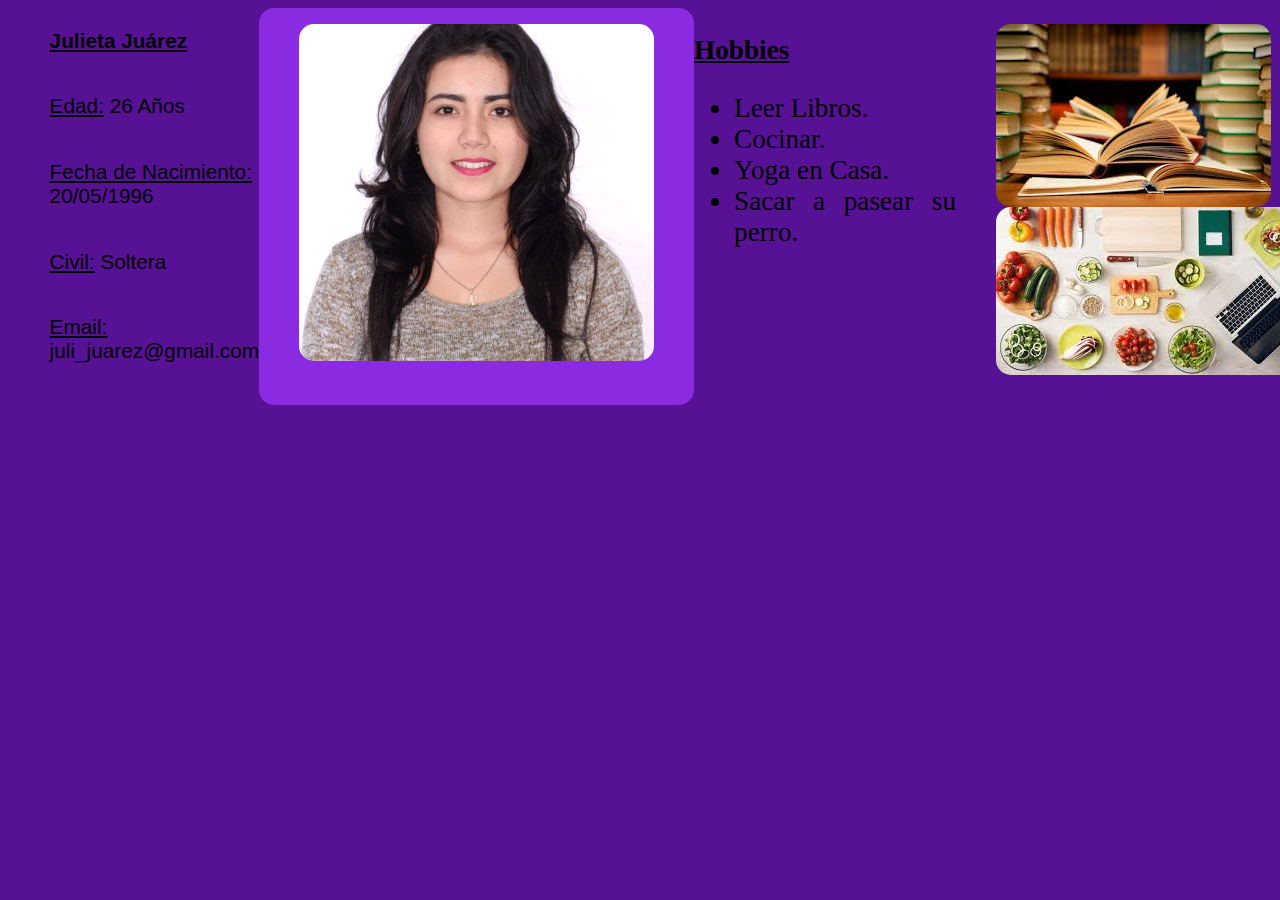
<file: index.html>
<!DOCTYPE html>
<html lang="en">
  <head>
    <meta name="author" content="Aquí mis datos" />
    <meta charset="UTF-8" />
    <meta http-equiv="X-UA-Compatible" content="IE=edge" />
    <meta name="viewport" content="width=device-width, initial-scale=1.0" />
    <link rel="stylesheet" type="text/css" href="./css/style.css" />
    <title>Ejercicio</title>
  </head>
  <body>
    <div id="Texto1">
      <p id="p_texto1">
        <b><u>Julieta Juárez</u></b>
      </p>
      <p id="p_texto1"><u>Edad:</u> 26 Años</p>
      <p id="p_texto1"><u>Fecha de Nacimiento:</u> 20/05/1996</p>
      <p id="p_texto1"><u> Civil:</u> Soltera</p>
      <p id="p_texto1"><u>Email:</u> juli_juarez@gmail.com</p>
    </div>
    <div id="imagen1">
      <figure>
        <img class="imagenes" src="img/foto-carnet.Julieta.gif" alt="Juli" />
      </figure>
    </div>
    <div id="separacion"></div>
    <p></p>
    <div id="texto2">
      <p id="p_texto2">
        <b><u>Hobbies</u></b>
      </p>
      <ul>
        <li>Leer Libros.</li>
        <li>Cocinar.</li>
        <li>Yoga en Casa.</li>
        <li>Sacar a pasear su perro.</li>
      </ul>
    </div>
    <div id="imagen2">
      <figure>
        <img class="imagenes" src="img/hobbie1.jpg" />
        <img class="imagenes" src="img/images.jpg" />
      </figure>
    </div>
  </body>
</html>
</file>
<file: css/style.css>
body{
  background-color: rgb(86, 17, 149);
  display: flex;
  justify-content: center;
}

#texto1{
    width: 80%;
    float: left;
   /* font-family:Verdana, Geneva, Tahoma, sans-serif;*/
    font-size: 200%;
    text-align: justify;
}

#p_texto1{
    text-align: left;
    margin-bottom: 2em;
    margin-left: 2em;
    font-family: Arial, Helvetica, sans-serif;
    font-size: 130%;
}

#imagen1{
    width: 50%;
    float: left;
    background-color: blueviolet;
    border-radius: 15px;
} 

#separacion{
    clear: both;
}

#texto2{
    width: 75%;
    float: right;
    font-size: 170%;
    text-align: justify;
}

#p_texto2{
    text-align: left;
}

#imagen2{
    width: 25%;
    float: right;
    right: 50px;
}

 
.imagenes{
    border-radius:  15px;
    display: flex;
    justify-content: center;
}
</file>
